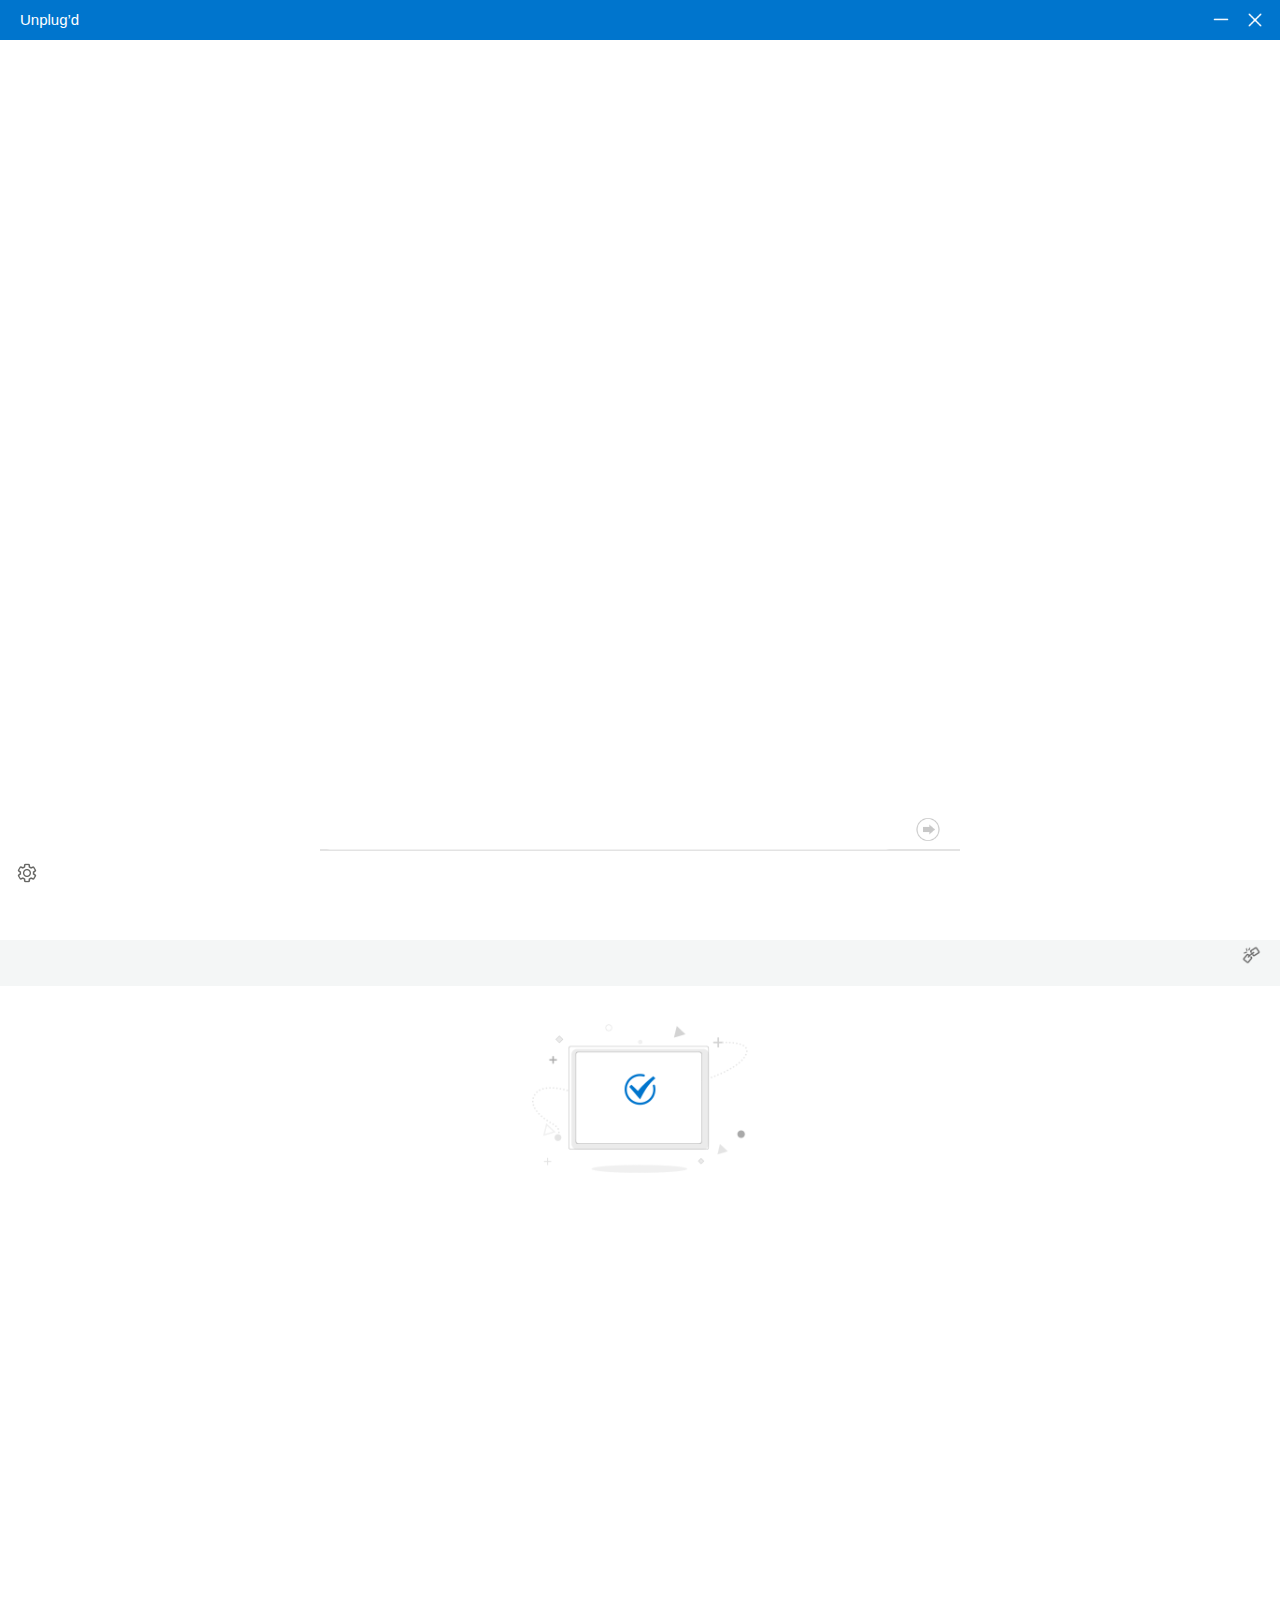
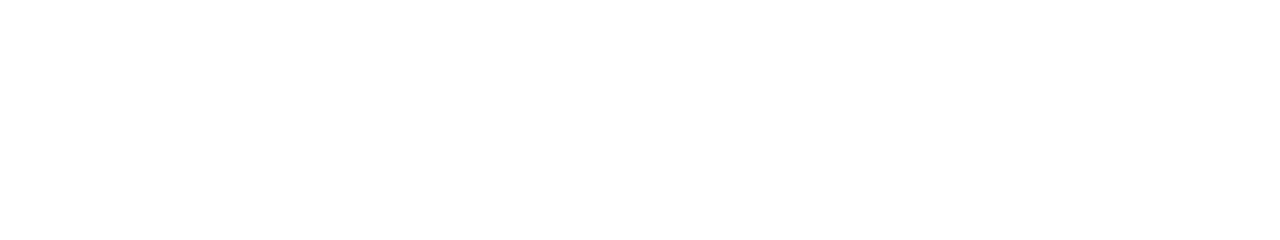
<file: index.html>
<html>

<head>
	<title>Unplug’d</title>
	<meta http-equiv="Content-Type" content="text/html; charset=utf-8" />
	<link rel="stylesheet" href="css\all.css">
	<script src="js\jquery_1.11.0.min.js"></script>
	<script src="js\bootstrap.min.js"></script>
	<script src='js\index-1.js'></script>
</head>

<body>
	<div id="containers">
		<div id="header_image">
			<dl>
				<dt>
					Unplug’d
				</dt>
				<dd style="margin-top:5px;">
					<a id="minimize" href="#"></a>
					<a id="close" href="#"></a>
				</dd>
			</dl>
		</div>
		<div id="inputChromeAccount" tabindex="20" role="dialog" aria-labelledby="myModalLabel">
			<div id="heChromeAccount">
				<div id="promptChrome">
					<div id="close_account"></div>
				</div>
				<div id="account_image"></div>
				<h4></h4>
				<p></p>
				<input type="text" id="ChromeAccount" placeholder="" value="" maxlength="13" autofocus />
				<span id="name_p"></span>
				<div id="account_button">
					<div id="account_button_cancel"></div>
					<div id="buttonChromeAccount"></div>
				</div>
			</div>
		</div>
		<!--about EShare-->
		<div id="about_app_div" tabindex="20" role="dialog" aria-labelledby="myModalLabel">
			<div id="about_app">
				<div id="about_header">
					<span></span>
					<div id="about_header_close"></div>
				</div>
				<div id="about_logo"></div>
				<p id="about_name">Unplug’d</p>
				<p id="about_version">v7.4.0109</p>
				<!--<div id="about_version_update"></div>-->
				<div id="about_version_info">
					<p style="margin-bottom: 3px;">
						<!--<span></span>&nbsp;&nbsp;|&nbsp;&nbsp;<span></span>-->
					</p>
					<p style="margin-bottom: 0px;"></p>
					<p><a href="http://www.boxlight.com" target="view_window">www.boxlight.com</a></p>
				</div>
			</div>
		</div>
		<div id="device_list_container"
			style="position:relative;text-align:center;background:white;box-sizing: border-box;-webkit-box-sizing:border-box;">
			<!-- class="viewHide" -->
			<div id="refreshbtn"></div>
			<div class="header DeviceListTitle"> </div>
			<!--这是搜索设备时的div块-->
			<div class="loading_header remove_loading">
				<div id="loading" class="loading"></div>
				<div id="loading_text"></div>
				<div id="loading_network_info"></div>
				<dl>
					<dt></dt>
					<dd></dd>
				</dl>
			</div>
			<div id="taotable_div">
				<div id="taotable">
					<table class="list_table"></table>
				</div>

			</div>
			<!--非专业版本提示-->
			<div id="ipNotPro">

				<p id="ipNotPro_p"></p>
				<div id="ipNotPro_check"></div>

			</div>
			<!--非专业版本提示-->


			<div id="father_button_id">
				<dl>
					<dt><input type="text" id="pinconnect" banInputMethod='1' placeholder="" maxlength="15"
							spellcheck="false" style="ime-mode: disabled;" /></dt>
					<dd>
						<div id="pwdbybutton"></div>
					</dd>
				</dl>
				<div style="clear: both;"></div>
				<div id="ipInput_null"></div>
			</div>

			<div id="ipaddress">
				<div id="bottom_div">
					<div id="setting" class="settingTogerter"></div>
					<div id="network_name"></div>
				</div>

				<!--<dl>-->
				<!--<dt id="eshareName"></dt>-->
				<!--<dd id="ethernet"></dd>
						<dd id="localAddress"></dd>-->
				<!--</dl>-->
				<div id="device_name"
					style="width:50%;position: fixed;bottom:20%;left: 25%;color:black;border:1px solid #cccccc;background:white;padding:5px 5px;display: none;">
					<b id="device_name_headerb"></b>
					<input type="text" id="device_name_input" maxlength="20"
						style="display:block;margin: 0 auto;color: black;width:100%;border:1px solid #cccccc;text-align:center;" />
					<p id="device_name_b" style="display: none;"></p>
					<p id="device_name_wide_alert" style="display: none"></p>
					<button id="device_name_button"
						style="margin-top:10px;float:left;list-style-type: none;border-style: none;border-radius: 5px;background:#1884C4;color:white;margin-left: 30px;width: 50px;">
					</button>
					<button id="device_name_cancel"
						style="margin-top: 10px;float:right;list-style-type: none;border-style: none;border-radius: 5px;background:#1884C4;color:white;margin-right: 30px;width: 50px;"></button>
				</div>
			</div>
			<!--刷新按钮-->
			<!--<div id="deviceListButtons">
      <button type="button" id="btnRefresh"><img class="imgRefresh" src="images\ic_refresh_normal.png"/></button>
    </div>     -->
		</div>
		<div id="main_container" class="top_border offline_mode">
			<div class="main_sidebar main_sidebar_color" style="position: relative;">
				<div id="Jurisdiction"
					style="width:40%;position:absolute;left:30%;top:35%;background:#F0F0F0;border:1px solid #333333;display:none;">
					<!--弹出框部分-->
					<p style="text-align: center;margin-top:15%;color:black;" id="Jurisdictionp"></p>
					<!--<div style="width:20%;height:30%;margin:0 auto;text-align: center;">取消</div>-->
					<div id="cancel"
						style="width:50px;height: 30px; margin:0 auto;text-align: center;line-height: 30px;background:#333333;margin-bottom:20px;color:white;border-radius:5px;">
						取消</div>
				</div>
				<div class="div_header">
					<dl>
						<dt>
							<div id="P_device"></div>
							<div id="connect_info">
								<span id="p_text"></span>
								<br />
								<span id="C_I_name"></span>
							</div>
							<div id="connect_image"></div>
							<div style="clear: both;"></div>
						</dt>
						<dd id="div_home">
							<div id="div_home_photo"></div>
							<span id="div_home_text"></span>
						</dd>
						<dd id="div_home_image">
							<div id="div_fullscreen_photo"></div>
							<div id="div_fullscreen_text"></div>
						</dd>
					</dl>
					<div style="clear: both;"></div>
				</div>
				<div class="div_cong" style="width:100%;margin:0 auto;">
					<div class="div_show"></div>
					<div id="share_screen">
						<div id="btn_eshare" class="main_sidebar_item main_sidebar_color mainbtn">
							<!-- <div class="col-xs-3 main_sidebar_icon"></div> --><span></span></div>
						<div id="btn_eshare_two" class="mainbtn">
							<div id="btn_eshare_two_suspend"></div>
							<div id="bnt_eshare_two_contine"></div>
						</div>
						<div id="btn_Reverse_share" class="main_sidebar_item main_sidebar_color mainbtn">
							<span>Mirror</span>
						</div>
						<div style="clear: both;"></div>
					</div>

					<!--<div id="returnScreen">return</div>  返回服务端投屏按钮-->
					<div id="ResolvingPower" class="viewHide"
						style="width:50%;height: 100px;margin:0 auto;margin-top: 10px;text-align: center;background: #C0C0C0;border-radius: 5px;color: black;padding:20px 10px 10px 10px;position:absolute;left: 25%;">
						<p id="ResolvingPowerp" style="color: black;"></p>
						<button id="CloseResolvingPower"></button>
					</div>
				</div>
				<!--这里是主控界面开始的地方-->
				<div id="main_control_index">
					<div id="mci_header">
						<span></span>
						<div id="mci_header_close"></div>
					</div>
					<div id="mControl_middle">
						<p>
							<a>已有2台设备连接</a>
						</p>
						<div id="out_device_list">
							<table id="out_device_table">
								<tr>
									<td>
										<ul>
											<li></li>
											<li>wee</li>
										</ul>
									</td>
									<td>
										<ul>
											<li></li>
											<li></li>
											<li></li>
											<li></li>
										</ul>
									</td>
								</tr>
							</table>
						</div>
					</div>
				</div>
			</div>

			<!--主控模式下的弹窗-->
			<div id="Cpermisson" style="background:rgba(0,0,0,0.2)">
				<div id="Cpermisson_connect">
					<div id="Ctitle">
						<b>权限</b>
					</div>
					<div id="Ccontext">
						<p>啦啦啦啦<span>名称</span></p>
					</div>

					<div id="Cbutton">
						<div id="Cyes"></div>
						<div id="Ccancel"></div>
					</div>
				</div>
			</div>

			<!-- Capture Screen? -->
			<video id="shareVid" autoplay></video>
			<canvas id="shareCanvas"></canvas>
			<!-- Capture Screen? -->
		</div>
		<!-- 密码输入 -->
		<div class="modal fade" id="myModal" tabindex="-1" role="dialog" aria-labelledby="myModalLabel"
			aria-hidden="true">
			<div class="modal-dialog">
				<div class="modal-content">
					<div class="modal-header" style="text-align: center;border-bottom: none;">
						<!--<button type="button" class="close" data-dismiss="modal" aria-hidden="true">&times;</button>-->
						<h4 class="modal-title" id="myModalLabel"></h4>
					</div>
					<div class="" style="text-align: center;font-size: 40px;position:relative;display: table;">
						<input type="text" value="" class="upperletter"
							style="width: 65%; min-width: 230px; height: 50px;text-align: center;" id="passwordinput"
							banInputMethod='1' />
						<p id="passwordPoint" style="min-height: 20px;"></p>
					</div>
					<div class="" style="text-align: center;margin-top:0px;padding-bottom: 20px;">
						<button type="button" class="btn btn-cancel" data-dismiss="modal"
							id="passwordbuttoncancel"></button>
						<button type="button" class="btn btn-primary" id="passwordbutton"></button>
					</div>
				</div><!-- /.modal-content -->
			</div><!-- /.modal -->
		</div>
		<div id="tteoor" style="display: none;"></div>
		<div id="footer_navigation">
			<div id="footer_navigation_setting" class="settingTogerter"></div>
			<div id="footer_navigation_account"></div>
			<div id="footer_navigation_file"></div>
			<div id="footer_navigation_voice"></div>
			<div id="setting_info_connect">
				<ul id="setting_info_connect_ui">
					<li></li>
					<li hidden></li>
					<li hideen>
						<p><input type="checkbox" name="vehicle" value="" id="checkDb" />等比显示</p>
						<p><input type="checkbox" name="vehicle" value="" checked="checked" id="checkDk" />全屏显示</p>
					</li>
					<li></li>
				</ul>
			</div>
		</div>
		<div id="local_ip">
			<table id="local_ip_table">

			</table>
		</div>
	</div>
	<div id="ipErrordiv">
		<div id="ipErrordiv_box">
			<div id="ipErrordiv_img"></div>
			<p></p>
			<a id="ipErrordiv_a"></a>
		</div>
	</div>
	<div id="ipErrordivconnecting">
		<div id="ipErrordivconnecting_box">
			<p id="iperrorconnecting_p"></p>
			<div class="ipErrordiv_connecting_img"></div>
			<div id="cancelIpConnect">取消</div>
		</div>
	</div>
</body>

<script src='js\index-2.js'></script>

</html>
</file>
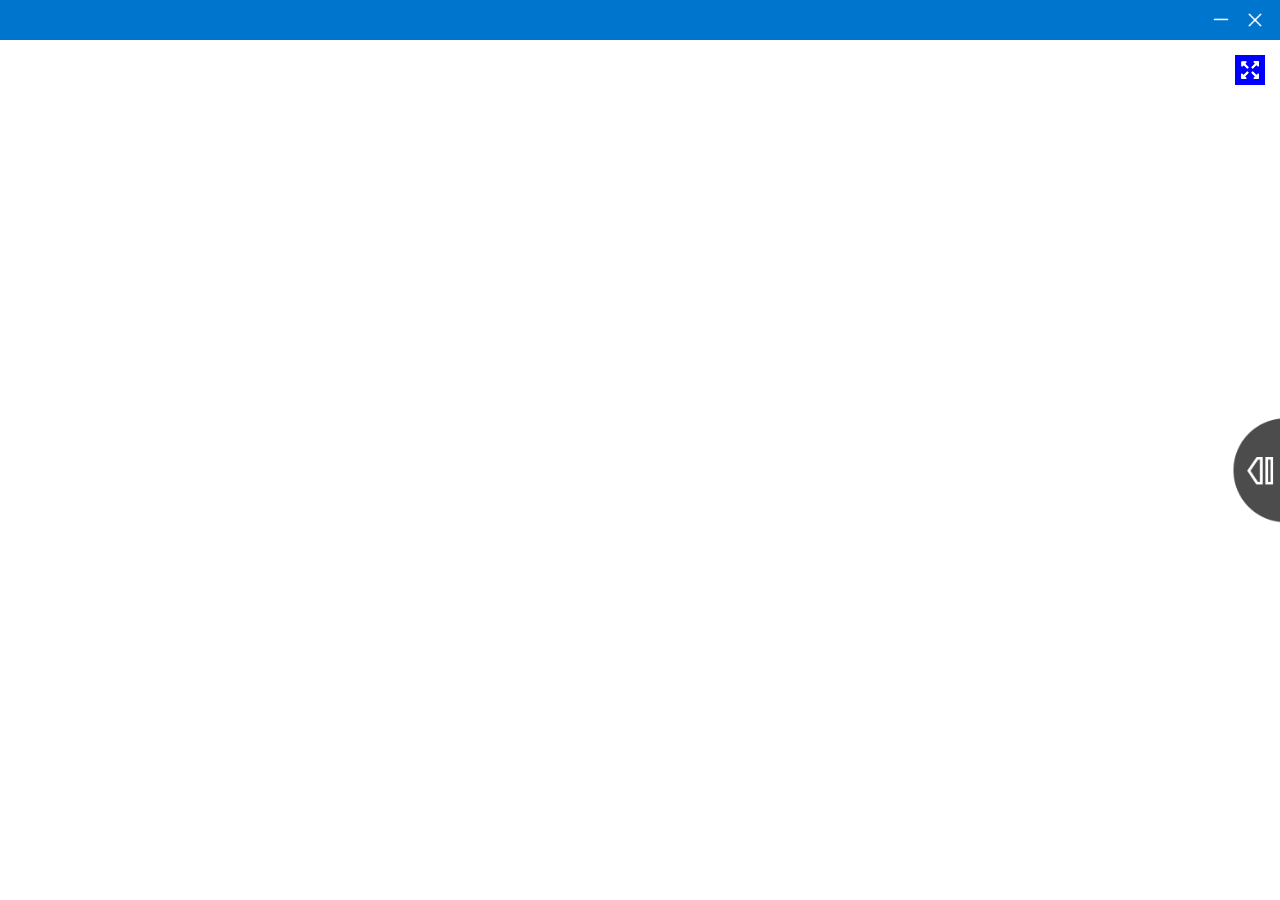
<file: tvMirror.html>
<html>

<head>
    <title>Unplug’d</title>
    <meta http-equiv="Content-Type" content="text/html; charset=utf-8" />
    <link rel="stylesheet" href="css\all.css">
    <script src="js\jquery_1.11.0.min.js"></script>
    <script src="js\bootstrap.min.js"></script>
    <script src='js\mirror-1.js'></script>
</head>

<body style="background:white;padding:0;margin:0;" id="returnbody">
    <div id="titleBar" class="main_sidebar main_sidebar_color" style="float: left;">
        <div id="header_image">
            <dl>
                <!-- <dt>
                    <img src="images/appicon_32.png" />Unplug’d
                </dt> -->
                <dd style="margin-top:5px;">
                    <a id="minimized" href="#"></a>
                    <a id="close" href="#"></a>
                </dd>
            </dl>
        </div>
    </div>
    <div id="imgBox" style="position: absolute;width: 100%; top:40px; bottom: 0px;">
        <img id="returnsimg" style="position: absolute;top:0;left:0;" src="images/while.png" class="noData" />
        <div id="returnsimgzhe" style="position: absolute;top:0;left:0;background:red;"></div>
        <img id="controlBarButton"
            style="position: absolute;top:50%;right: 0px;transform:translate(0,-50%);width: 50px;"
            src="images/icon_arrow_left.png">
        <div id="controlBar"
            style="background:rgba(0,0,0,0.2); position: absolute;top:50%;right:-100px;transform:translate(0,-50%)">

            <img id="homeButton" src="imageMirror/icon_home_right_panel.png">
            <img id="backButton" src="images/icon_right_panel_back.png">
            <img id="colorButton" src="imageMirror/icon_right_panel_pen.png">
            <img id="clearButton" src="imageMirror/icon_delete.png">
            <img id="getControlBarButton" src="imageMirror/icon_arrow_right.png">
            <!--<img id="setcolorButton" src="images/icon_home_right_panel.png">
                <img id="setsizeButton" src="images/icon_home_right_panel.png">-->
        </div>
        <img id="fullscreen" style="background:blue;position:absolute;top:15px;right:15px;width:30px;height: 30px;"
            src="images/menu_fullscreen.png">
    </div>
    <div id="displaytext">
        <div id="displaytext_Ctitle">
            <b></b>
        </div>
        <div id="displaytext_Ccontext">
            <p><span></span></p>
        </div>

        <div id="displaytext_Cbutton">
            <div id="displaytext_Cyes"></div>
        </div>
    </div>
</body>
<script src="js\mirror-2.js"></script>

</html>
</file>
